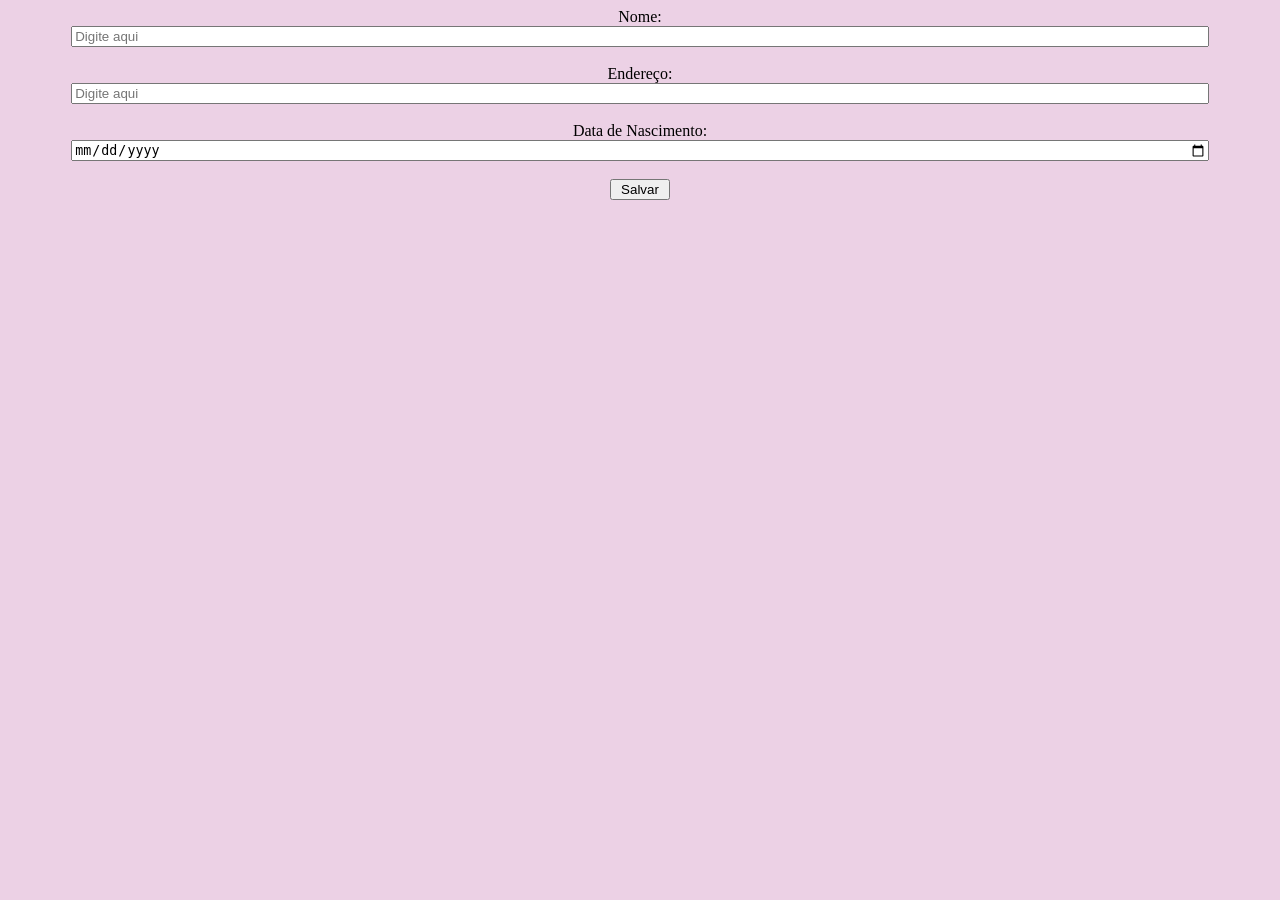
<file: PP/Atividades em Sala/agenda.html>
<html>
    <body style="background-color: rgb(236, 209, 229);">
        <center>
            Nome:
            <br/>
            <input id="Nome" style="width: 90%;" type="text" placeholder="Digite aqui"/> <br/> <br/>
            Endereço:
            <br/>
            <input id="Endereço" style="width: 90%;" type="text" placeholder="Digite aqui"/> <br/> <br/>
            Data de Nascimento:
            <br/>
            <input id="Idade" style="width: 90%;" type="date" placeholder="Digite aqui"/> <br/> <br/>
            <button style="width: 60px" onclick="console.log('Olá', Nome.value, ', da rua', Endereço.value, ', que nasceu dia', Idade.value)">
                Salvar
            </button>
        </center>
    </body>
</html>
</file>
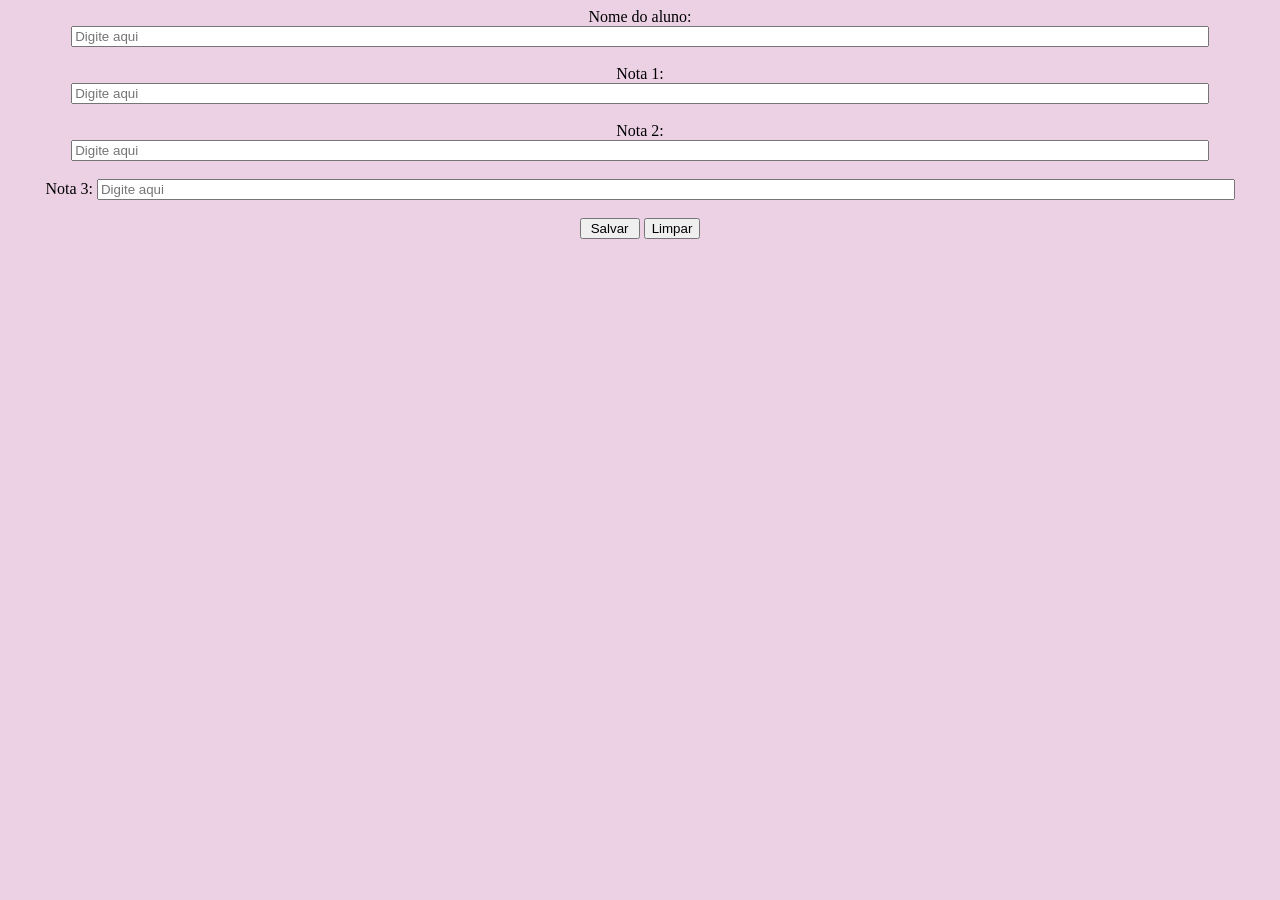
<file: PP/Atividades em Sala/aluno.html>
<html>
    <body style="background-color: rgb(236, 209, 229);">
        <center>
            Nome do aluno:
            <br/>
            <input id="Nome" style="width: 90%;" type="text" placeholder="Digite aqui"/> <br/> <br/>
            Nota 1:
            <br/>
            <input id="nota1" style="width: 90%;" type="number" placeholder="Digite aqui"/> <br/> <br/>
            Nota 2:
            <br/>
            <input id="nota2" style="width: 90%;" type="number" placeholder="Digite aqui"/> <br/> <br/>
            Nota 3:
            <input id="nota3" style="width: 90%;" type="number" placeholder="Digite aqui"/> <br/> <br/>
            <button style="width: 60px" onclick="console.log('Aluno', Nome.value, 'com as notas:', nota1.value, ',', nota2.value, ',', nota3.value, ', e com a média:', parseFloat(nota1.value)+parseFloat(nota2.value)+parseFloat(nota3.value)/parseFloat(3))">
                Salvar
            </button>
            <button onclick="Nome.value=''; nota1.value='' ">
                Limpar
            </button>
        </center>
    </body>
</html>
</file>
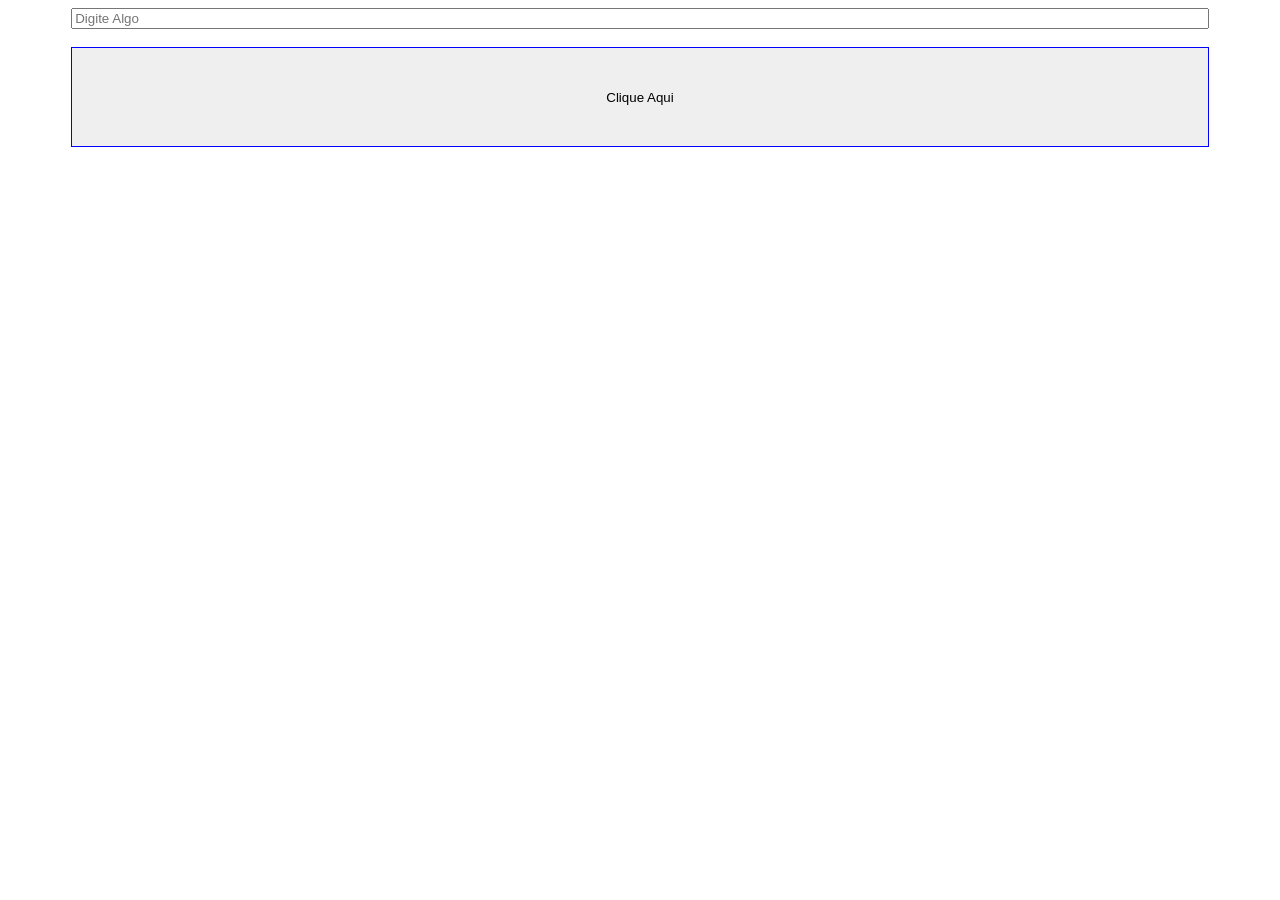
<file: PP/Atividades em Sala/app.html>
<html>
    <body>
        <center>
            <input id="meuCampoTexto" style="width: 90%;" type="text" placeholder="Digite Algo"/> <br/> <br/>
            <button style="width: 90%; height: 100px; cursor: pointer; font-family:Impact, Haettenschweiler, 
            'Arial Narrow Bold', sans-serif; font: size 70pt; border: 1px solid blue;" onclick="console.log(meuCampoTexto.value)">
                Clique Aqui
            </button>
        </center>
    </body>
</html>
</file>
